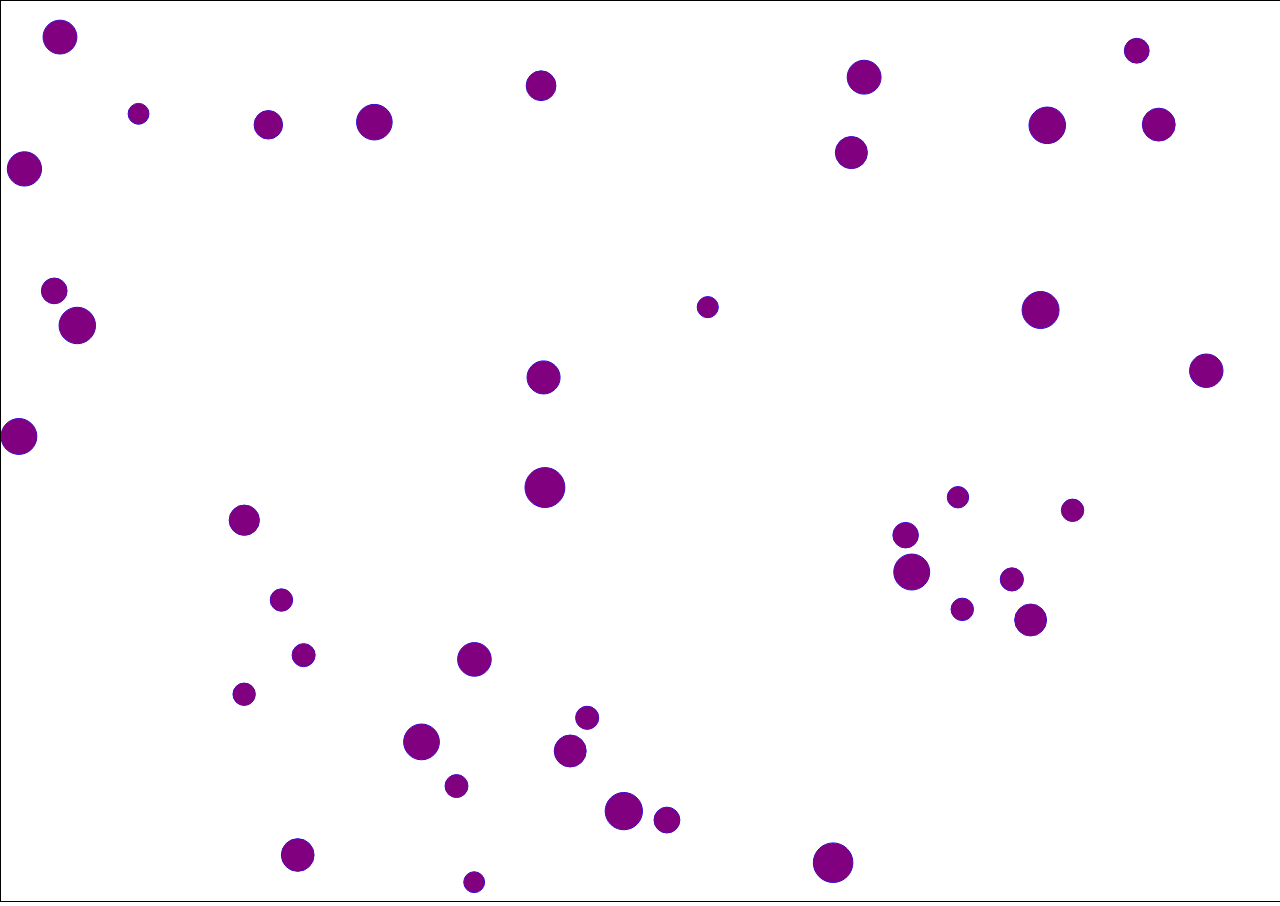
<file: resources/public/index.html>
<!DOCTYPE html>
<html>
  <head>
    <meta charset="UTF-8">
    <!-- <meta name="viewport" content="width=device-width, initial-scale=1"> -->
    <link href="css/style.css" rel="stylesheet" type="text/css">
    <link rel="icon" href="https://clojurescript.org/images/cljs-logo-icon-32.png">
  </head>
  <body>
    <canvas></canvas>
    <script src="js/compiled/canvas.js" type="text/javascript"></script>
  </body>
</html>
</file>
<file: resources/public/css/style.css>
/* some style */

body {
  overflow: hidden;
  margin: 0;
  padding: 0;
  width: 100%;
  height: 100%;
}

canvas {
  border: 1px solid black;
  box-sizing: border-box;
}
</file>
